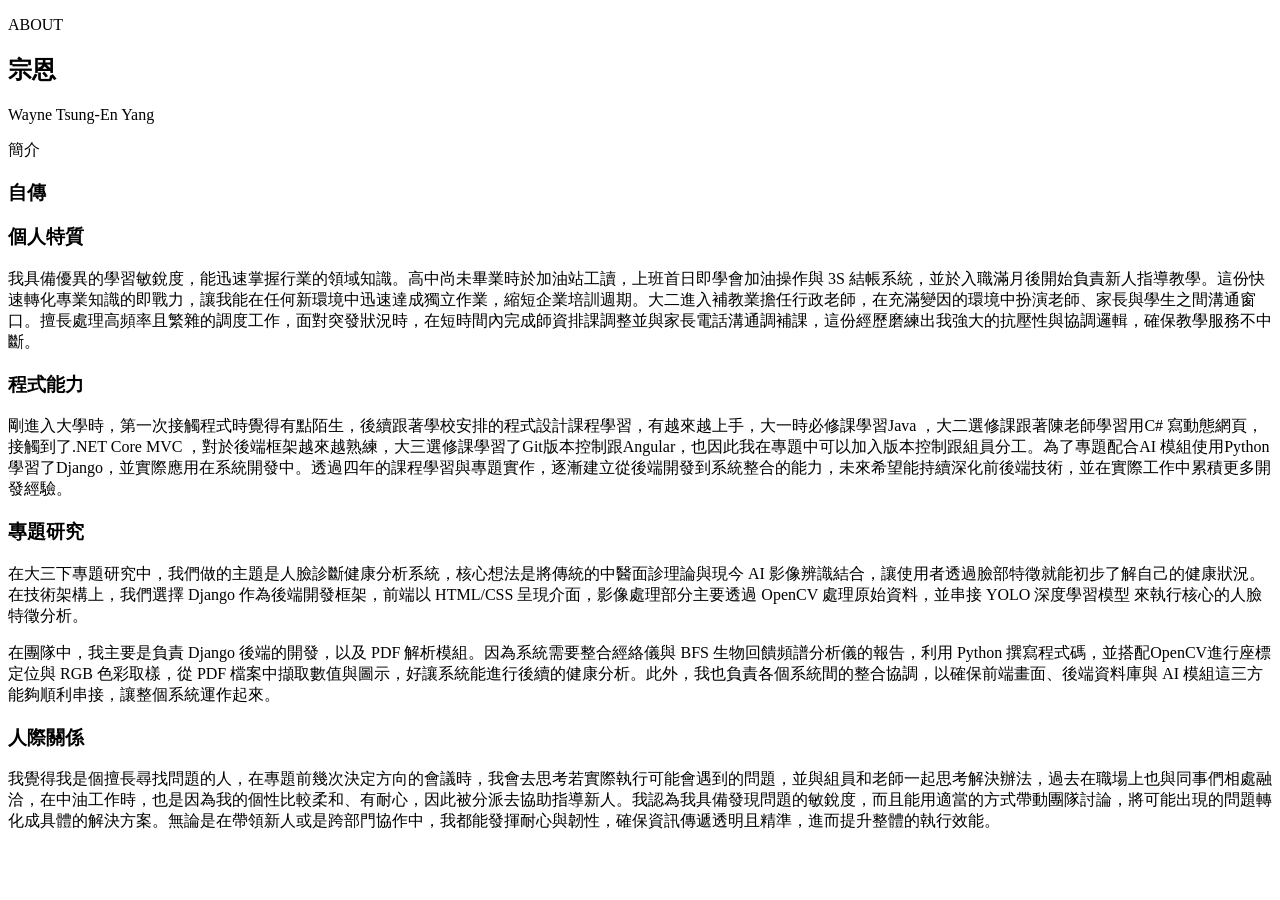
<file: src/main/resources/templates/fragments/about.html>
<!DOCTYPE html>
<html xmlns:th="http://www.thymeleaf.org">
  <body>
    <th:block th:fragment="content">
      <div class="about-card">
        <p class="eyebrow">ABOUT</p>
        <h2 class="about-name" th:text="${name}">宗恩</h2>
        <p class="en-name" th:text="${englishName}">Wayne Tsung-En Yang</p>
        <p class="about-lead" th:text="${intro}">簡介</p>

        <div class="bio">
          <h3>自傳</h3>
          <h3>個人特質</h3>
          <p>
            我具備優異的學習敏銳度，能迅速掌握行業的領域知識。高中尚未畢業時於加油站工讀，上班首日即學會加油操作與 3S 結帳系統，並於入職滿月後開始負責新人指導教學。這份快速轉化專業知識的即戰力，讓我能在任何新環境中迅速達成獨立作業，縮短企業培訓週期。大二進入補教業擔任行政老師，在充滿變因的環境中扮演老師、家長與學生之間溝通窗口。擅長處理高頻率且繁雜的調度工作，面對突發狀況時，在短時間內完成師資排課調整並與家長電話溝通調補課，這份經歷磨練出我強大的抗壓性與協調邏輯，確保教學服務不中斷。
          </p>
          <h3>程式能力</h3>
          <p>
            剛進入大學時，第一次接觸程式時覺得有點陌生，後續跟著學校安排的程式設計課程學習，有越來越上手，大一時必修課學習Java ，大二選修課跟著陳老師學習用C# 寫動態網頁，接觸到了.NET Core MVC ，對於後端框架越來越熟練，大三選修課學習了Git版本控制跟Angular，也因此我在專題中可以加入版本控制跟組員分工。為了專題配合AI 模組使用Python學習了Django，並實際應用在系統開發中。透過四年的課程學習與專題實作，逐漸建立從後端開發到系統整合的能力，未來希望能持續深化前後端技術，並在實際工作中累積更多開發經驗。
          </p>
          <h3>專題研究</h3>
          <p>
            在大三下專題研究中，我們做的主題是人臉診斷健康分析系統，核心想法是將傳統的中醫面診理論與現今 AI 影像辨識結合，讓使用者透過臉部特徵就能初步了解自己的健康狀況。在技術架構上，我們選擇 Django 作為後端開發框架，前端以 HTML/CSS 呈現介面，影像處理部分主要透過 OpenCV 處理原始資料，並串接 YOLO 深度學習模型 來執行核心的人臉特徵分析。
          </p>
          <p>
            在團隊中，我主要是負責 Django 後端的開發，以及 PDF 解析模組。因為系統需要整合經絡儀與 BFS 生物回饋頻譜分析儀的報告，利用 Python 撰寫程式碼，並搭配OpenCV進行座標定位與 RGB 色彩取樣，從 PDF 檔案中擷取數值與圖示，好讓系統能進行後續的健康分析。此外，我也負責各個系統間的整合協調，以確保前端畫面、後端資料庫與 AI 模組這三方能夠順利串接，讓整個系統運作起來。
          </p>
          <h3>人際關係</h3>
          <p>
            我覺得我是個擅長尋找問題的人，在專題前幾次決定方向的會議時，我會去思考若實際執行可能會遇到的問題，並與組員和老師一起思考解決辦法，過去在職場上也與同事們相處融洽，在中油工作時，也是因為我的個性比較柔和、有耐心，因此被分派去協助指導新人。我認為我具備發現問題的敏銳度，而且能用適當的方式帶動團隊討論，將可能出現的問題轉化成具體的解決方案。無論是在帶領新人或是跨部門協作中，我都能發揮耐心與韌性，確保資訊傳遞透明且精準，進而提升整體的執行效能。
          </p>
        </div>
      </div>
    </th:block>
  </body>
</html>
</file>
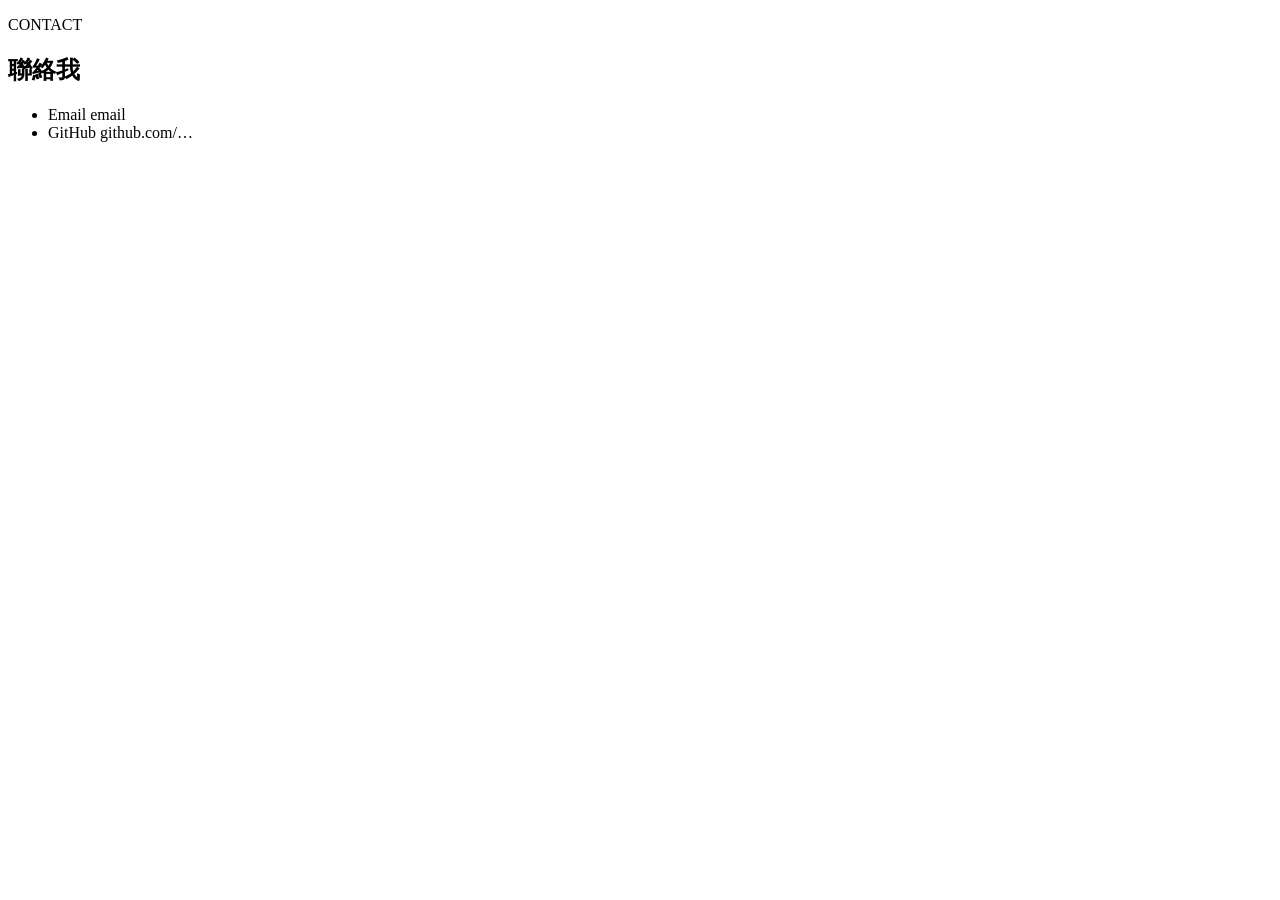
<file: src/main/resources/templates/fragments/contact.html>
<!DOCTYPE html>
<html xmlns:th="http://www.thymeleaf.org">
  <body>
    <th:block th:fragment="content">
      <div class="contact-card">
        <p class="eyebrow">CONTACT</p>
        <h2 class="sec-title">聯絡我</h2>

        <ul class="contact-list">
          <li>
            <a class="contact-item" th:href="'mailto:' + ${email}">
              <span class="c-label">Email</span>
              <span class="c-value" th:text="${email}">email</span>
            </a>
          </li>
          <li>
            <a class="contact-item" th:href="${github}" target="_blank" rel="noopener noreferrer">
              <span class="c-label">GitHub</span>
              <span class="c-value" th:text="${#strings.replace(github, 'https://', '')}">github.com/…</span>
            </a>
          </li>
        </ul>
      </div>
    </th:block>
  </body>
</html>
</file>
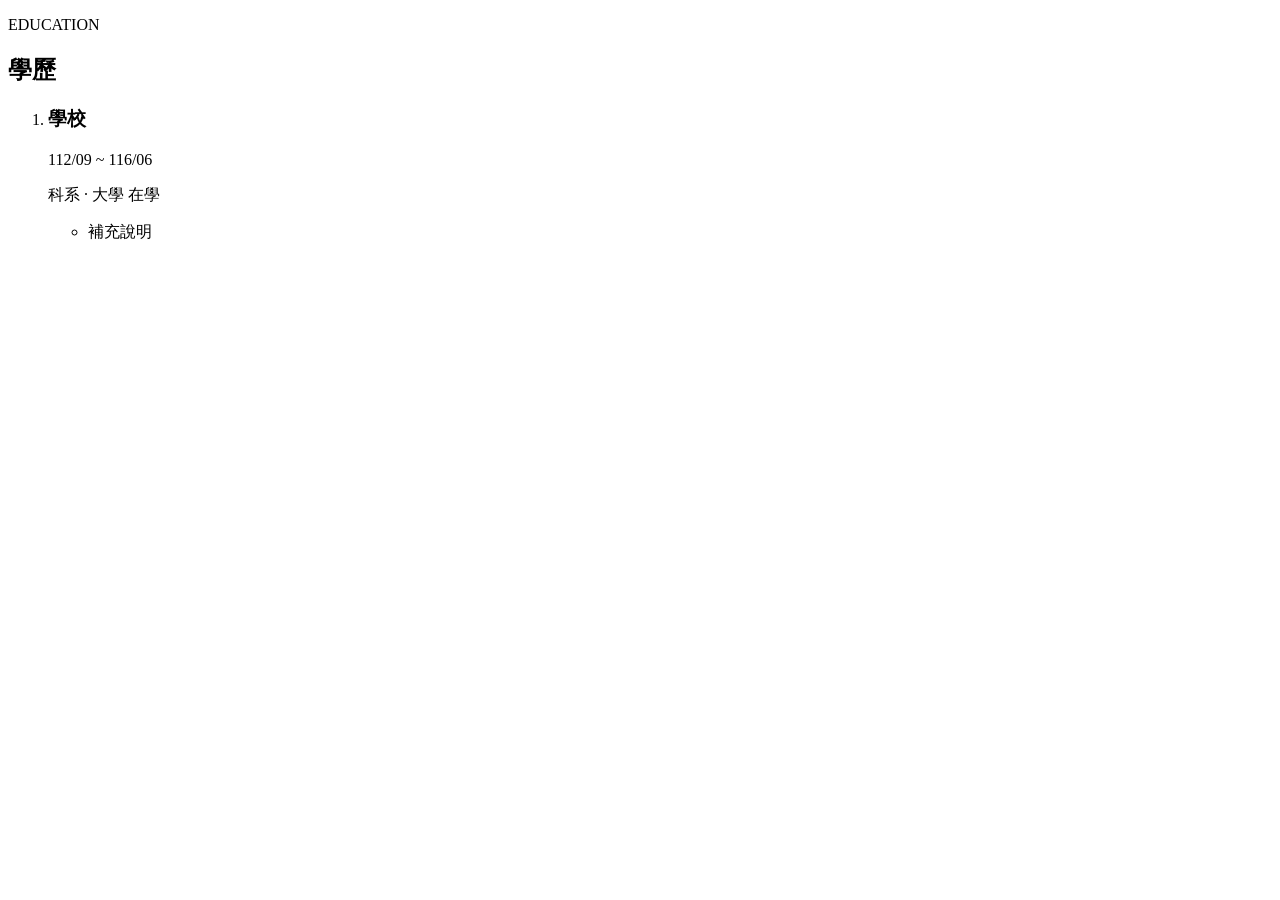
<file: src/main/resources/templates/fragments/education.html>
<!DOCTYPE html>
<html xmlns:th="http://www.thymeleaf.org">
  <body>
    <th:block th:fragment="content">
      <div class="edu-card">
        <p class="eyebrow">EDUCATION</p>
        <h2 class="sec-title">學歷</h2>

        <ol class="edu-list">
          <li class="edu-item" th:each="e : ${educations}">
            <span class="dot" aria-hidden="true"></span>
            <div class="edu-head">
              <h3 th:text="${e.school()}">學校</h3>
              <span class="period" th:text="${e.period()}">112/09 ~ 116/06</span>
            </div>
            <p class="edu-sub">
              <span th:text="${e.dept()} + ' · ' + ${e.level()}">科系 · 大學</span>
              <span class="status" th:text="${e.status()}"
                    th:classappend="${e.status() == '在學'} ? 'is-current'">在學</span>
            </p>
            <ul class="edu-notes" th:if="${!e.highlights().isEmpty()}">
              <li th:each="h : ${e.highlights()}" th:text="${h}">補充說明</li>
            </ul>
          </li>
        </ol>
      </div>
    </th:block>
  </body>
</html>
</file>
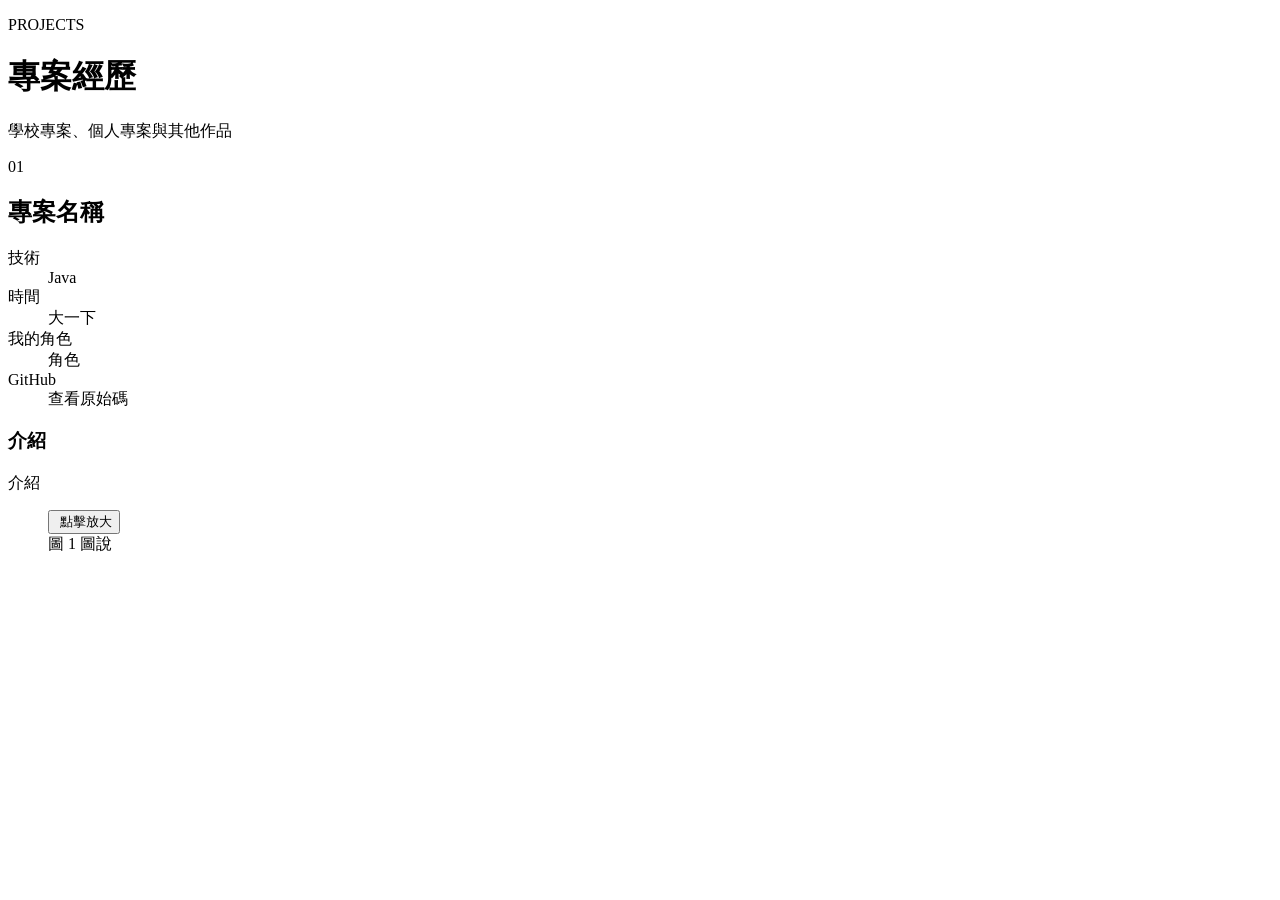
<file: src/main/resources/templates/fragments/projects.html>
<!DOCTYPE html>
<html xmlns:th="http://www.thymeleaf.org">
  <body>
    <th:block th:fragment="content">
      <header class="page-head">
        <p class="eyebrow">PROJECTS</p>
        <h1>專案經歷</h1>
        <p class="page-lead">
          學校專案、個人專案與其他作品
        </p>
      </header>

      <div class="projects">
        <div class="timeline-item" th:each="p, st : ${projects}">
          <div class="pj-rail" aria-hidden="true">
            <span class="num" th:text="${#numbers.formatInteger(st.count, 2)}">01</span>
          </div>

          <section class="project-card">
            <div class="project-title">
              <h2 th:text="${p.title()}">專案名稱</h2>
            </div>

            <div class="project-body">
              <dl class="meta">
                <div>
                  <dt>技術</dt>
                  <dd class="tags">
                    <span class="tag" th:each="t : ${p.tech()}" th:text="${t}">Java</span>
                  </dd>
                </div>
                <div>
                  <dt>時間</dt>
                  <dd th:text="${p.period()}">大一下</dd>
                </div>
                <div>
                  <dt>我的角色</dt>
                  <dd th:text="${p.role()}">角色</dd>
                </div>
                <div th:if="${p.repoUrl() != null and !p.repoUrl().isEmpty()}">
                  <dt>GitHub</dt>
                  <dd>
                    <a class="btn" th:href="${p.repoUrl()}" target="_blank" rel="noopener">查看原始碼</a>
                  </dd>
                </div>
              </dl>

              <div class="intro">
                <h3>介紹</h3>
                <p th:text="${p.summary()}">介紹</p>
              </div>
            </div>

            <div class="shots">
              <figure class="shot" th:each="img, ist : ${p.images()}">
                <button
                  type="button"
                  class="shot-btn"
                  th:data-full="@{${img.src()}}"
                  th:data-caption="${img.caption()}"
                  th:aria-label="'放大：' + ${img.caption()}"
                >
                  <img th:src="@{${img.src()}}" th:alt="${img.caption()}" loading="lazy" />
                  <span class="zoom-hint">點擊放大</span>
                </button>
                <figcaption>
                  <span class="fig-no" th:text="'圖 ' + ${ist.count}">圖 1</span>
                  <span th:text="${img.caption()}">圖說</span>
                </figcaption>
              </figure>
            </div>
          </section>
        </div>
      </div>
      <dialog class="lightbox" id="lightbox" aria-label="圖片放大檢視">
        <button type="button" class="lightbox-close" aria-label="關閉">×</button>
          <figure>
            <img class="lightbox-img" alt="" />
            <figcaption class="lightbox-caption"></figcaption>
          </figure>
      </dialog>
    </th:block>
  </body>
</html>
</file>
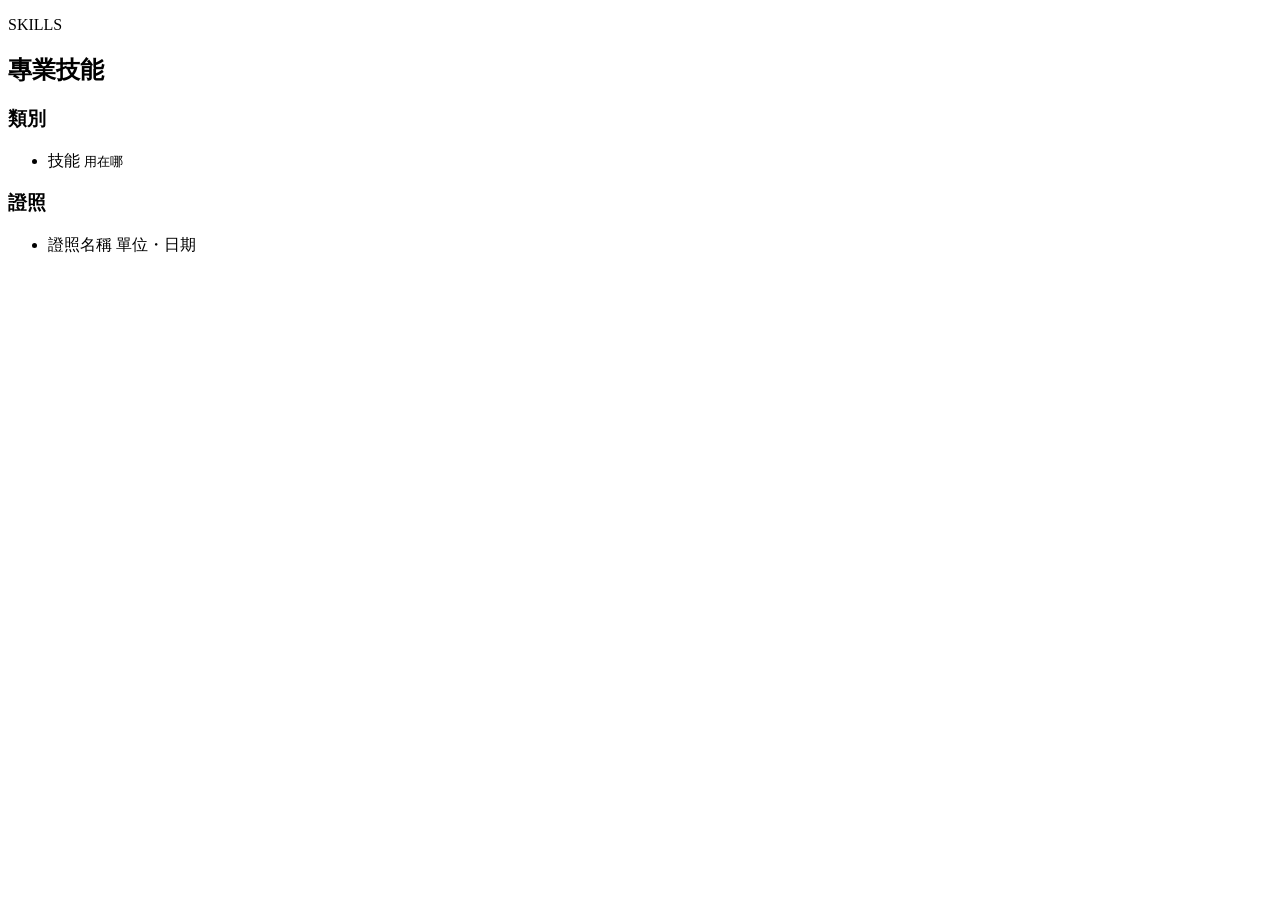
<file: src/main/resources/templates/fragments/skills.html>
<!DOCTYPE html>
<html xmlns:th="http://www.thymeleaf.org">
  <body>
    <th:block th:fragment="content">
      <div class="skills-card">
        <p class="eyebrow">SKILLS</p>
        <h2 class="sec-title">專業技能</h2>

        <div class="skill-groups">
          <div class="skill-group" th:each="g : ${skillGroups}">
            <h3 th:text="${g.name()}">類別</h3>
            <ul class="chips">
              <li th:each="s : ${g.items()}">
                <span th:text="${s.name()}">技能</span>
                <small th:if="${!s.note().isEmpty()}" th:text="${s.note()}">用在哪</small>
              </li>
            </ul>
          </div>
        </div>

        <div class="certs">
          <h3>證照</h3>
          <ul class="cert-list">
            <li class="cert" th:each="c : ${certificates}">
              <span class="cert-name" th:text="${c.name()}">證照名稱</span>
              <span class="cert-meta" th:text="${c.issuer()} + ' ・ ' + ${c.date()}">單位・日期</span>
            </li>
          </ul>
        </div>
      </div>
    </th:block>
  </body>
</html>
</file>
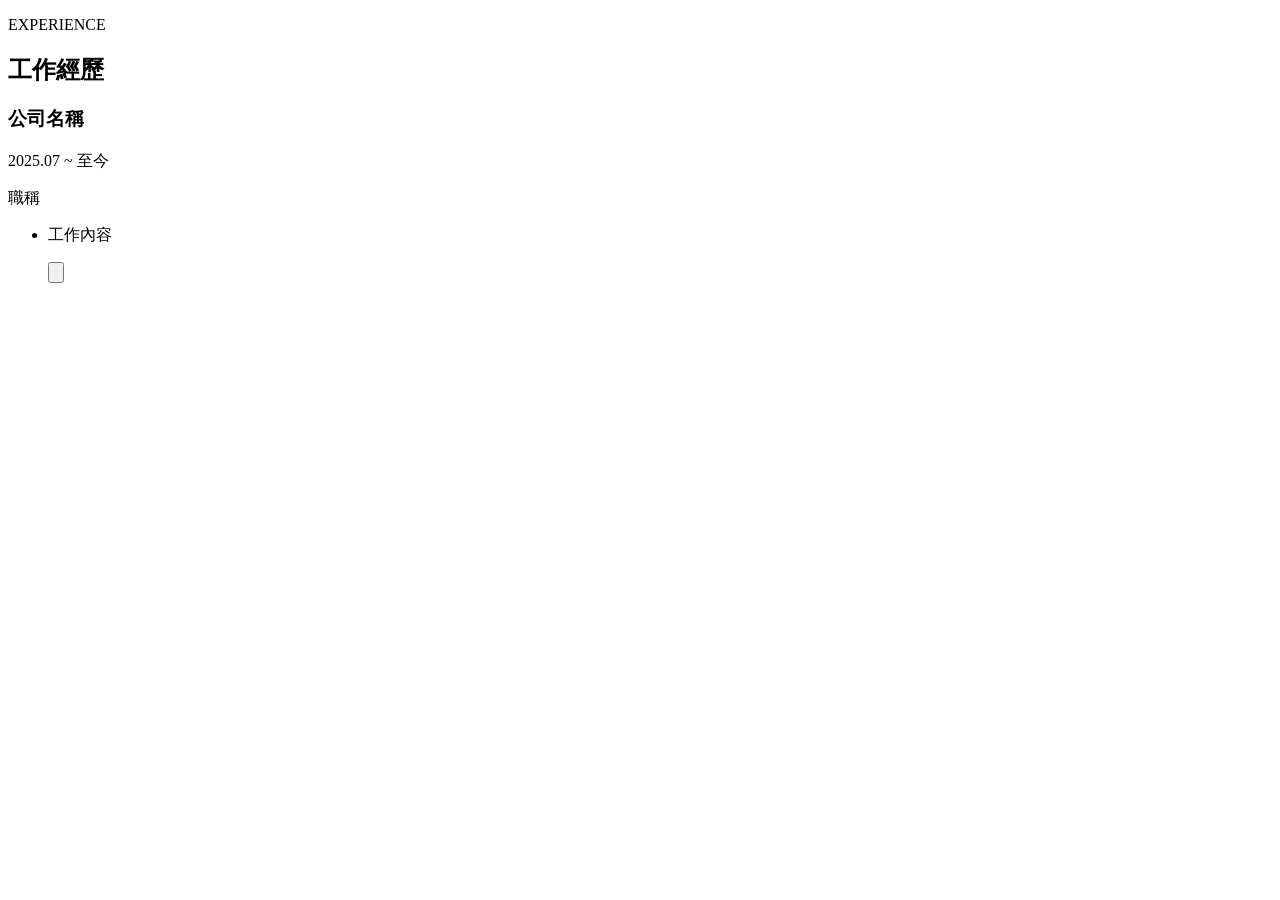
<file: src/main/resources/templates/fragments/work.html>
<!DOCTYPE html>
<html xmlns:th="http://www.thymeleaf.org">
  <body>
    <th:block th:fragment="content">
      <div class="work-card">
        <p class="eyebrow">EXPERIENCE</p>
        <h2 class="work-title">工作經歷</h2>

        <div class="jobs">
          <article class="job" th:each="j : ${jobs}"
                   th:classappend="${!j.photos().isEmpty()} ? 'has-photos'">

            <div class="job-main">
              <div class="job-head">
                <h3 th:text="${j.company()}">公司名稱</h3>
                <span class="period" th:text="${j.period()}">2025.07 ~ 至今</span>
              </div>
              <p class="job-role" th:text="${j.role()}">職稱</p>
              <ul class="duties">
                <li th:each="d : ${j.duties()}" th:text="${d}">工作內容</li>
              </ul>
            </div>

            <!-- 沒有照片的工作不會產生這一塊 -->
            <div class="job-photos" th:if="${!j.photos().isEmpty()}">
              <figure th:each="ph : ${j.photos()}">
                <button type="button" class="shot-btn work-photo"
                        th:data-full="@{${ph.src()}}"
                        th:data-caption="${ph.caption()}"
                        th:aria-label="'放大：' + ${ph.caption()}">
                  <img th:src="@{${ph.src()}}" th:alt="${ph.caption()}" loading="lazy" />
                </button>
              </figure>
            </div>

          </article>
        </div>
      </div>
    </th:block>
  </body>
</html>
</file>
